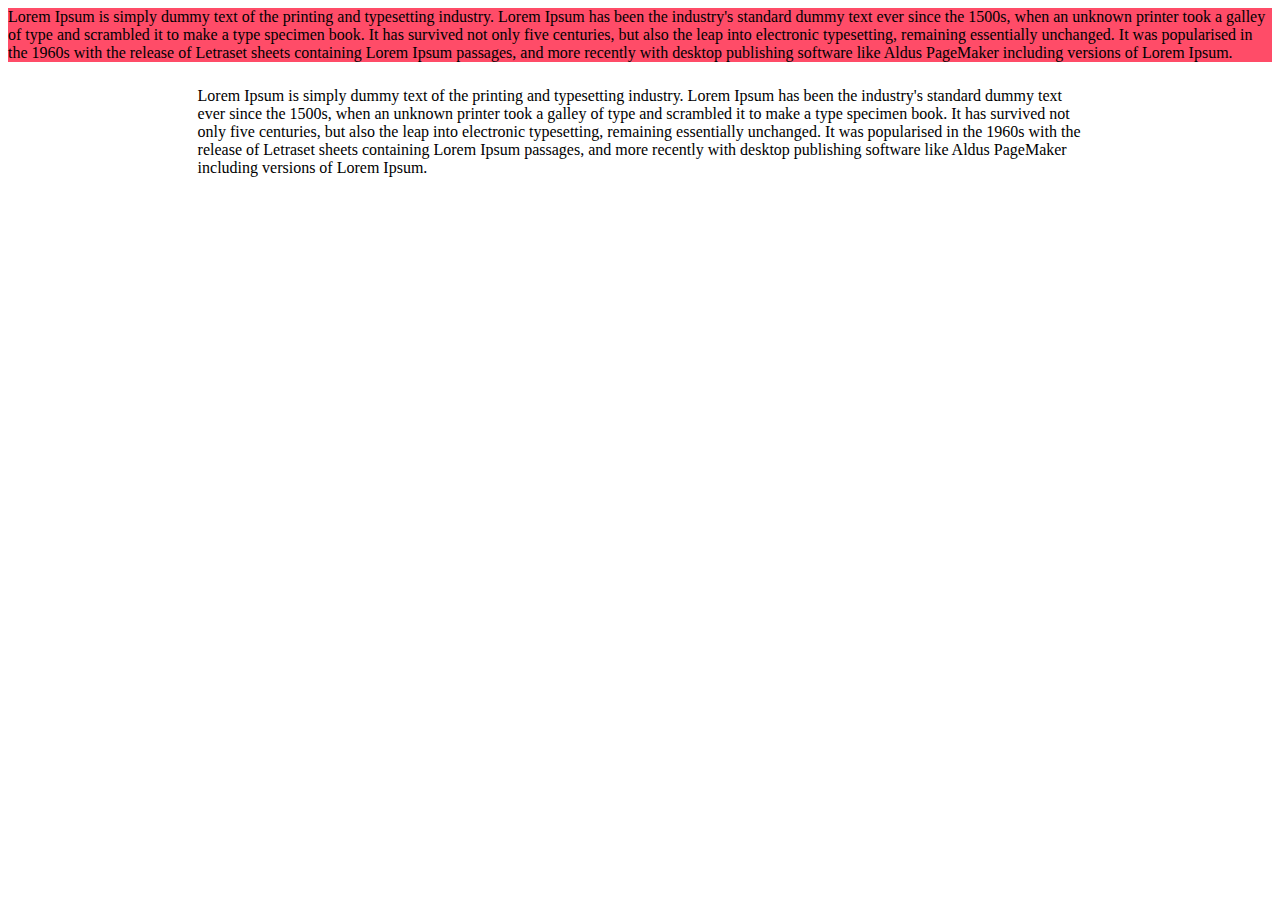
<file: container.html>
<!DOCTYPE html>
<html>
  <head>
    <meta charset="utf-8" />
    <title>TinDog</title>
    <link
      href="https://cdn.jsdelivr.net/npm/bootstrap@5.2.0-beta1/dist/css/bootstrap.min.css"
      rel="stylesheet"
      integrity="sha384-0evHe/X+R7YkIZDRvuzKMRqM+OrBnVFBL6DOitfPri4tjfHxaWutUpFmBp4vmVor"
      crossorigin="anonymous"
    />
    <script
      src="https://cdn.jsdelivr.net/npm/bootstrap@5.2.0-beta1/dist/js/bootstrap.bundle.min.js"
      integrity="sha384-pprn3073KE6tl6bjs2QrFaJGz5/SUsLqktiwsUTF55Jfv3qYSDhgCecCxMW52nD2"
      crossorigin="anonymous"
    ></script>

    <link rel="stylesheet" href="css/styles.css" />
  </head>

  <body>
    <div class="container">
      Lorem Ipsum is simply dummy text of the printing and typesetting industry.
      Lorem Ipsum has been the industry's standard dummy text ever since the
      1500s, when an unknown printer took a galley of type and scrambled it to
      make a type specimen book. It has survived not only five centuries, but
      also the leap into electronic typesetting, remaining essentially
      unchanged. It was popularised in the 1960s with the release of Letraset
      sheets containing Lorem Ipsum passages, and more recently with desktop
      publishing software like Aldus PageMaker including versions of Lorem
      Ipsum.
    </div>
    <div class="container-fluid">
        Lorem Ipsum is simply dummy text of the printing and typesetting industry.
        Lorem Ipsum has been the industry's standard dummy text ever since the
        1500s, when an unknown printer took a galley of type and scrambled it to
        make a type specimen book. It has survived not only five centuries, but
        also the leap into electronic typesetting, remaining essentially
        unchanged. It was popularised in the 1960s with the release of Letraset
        sheets containing Lorem Ipsum passages, and more recently with desktop
        publishing software like Aldus PageMaker including versions of Lorem
        Ipsum.
      </div>
  </body>
</html>

<!--This container makes the content to be central and will easily become responsize
fluid means it flows like the fluid-->
</file>
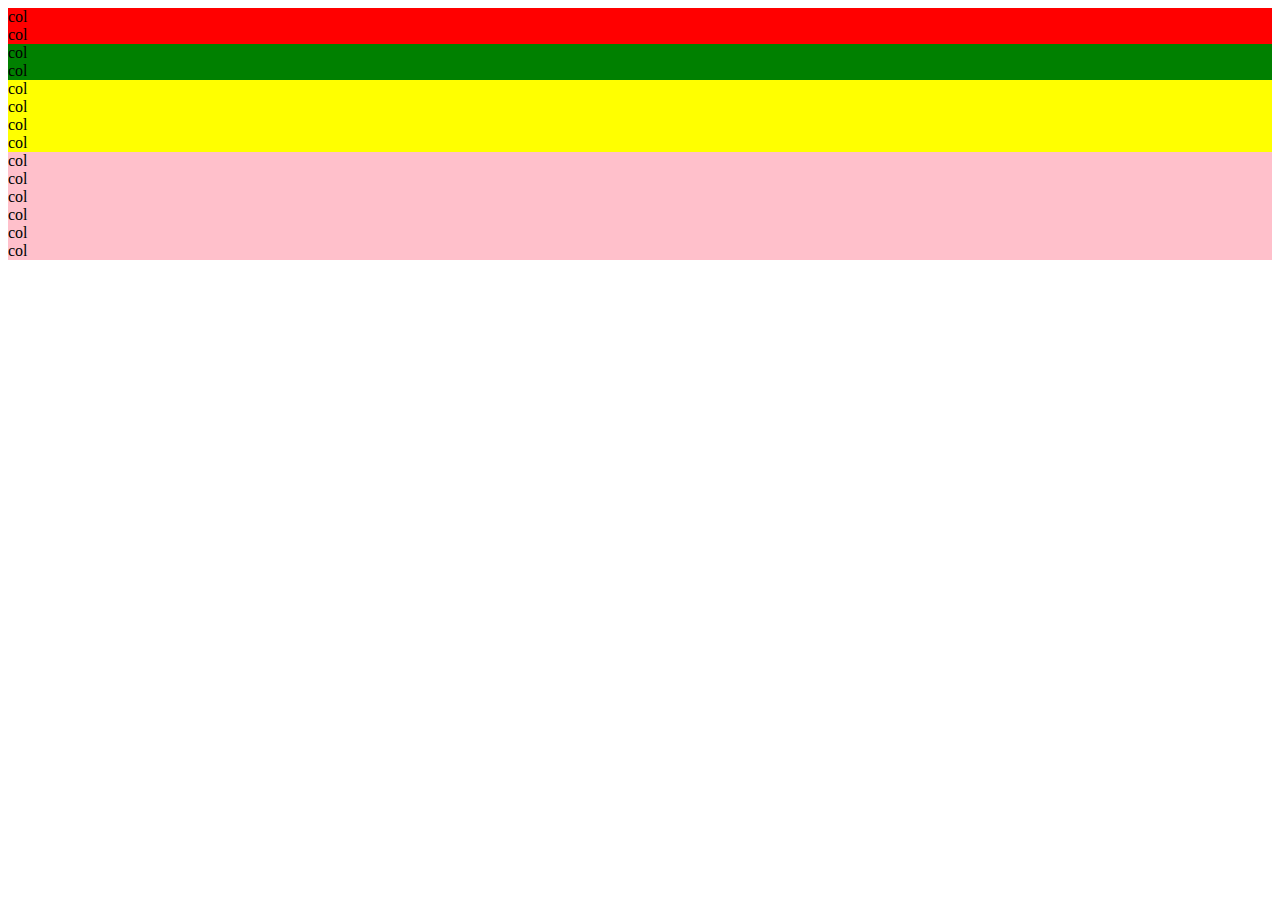
<file: grids.html>
<!DOCTYPE html>
<html>
  <head>
    <meta charset="utf-8" />
    <title>TinDog</title>
    <link
      href="https://cdn.jsdelivr.net/npm/bootstrap@5.2.0-beta1/dist/css/bootstrap.min.css"
      rel="stylesheet"
      integrity="sha384-0evHe/X+R7YkIZDRvuzKMRqM+OrBnVFBL6DOitfPri4tjfHxaWutUpFmBp4vmVor"
      crossorigin="anonymous"
    />
    <script
      src="https://cdn.jsdelivr.net/npm/bootstrap@5.2.0-beta1/dist/js/bootstrap.bundle.min.js"
      integrity="sha384-pprn3073KE6tl6bjs2QrFaJGz5/SUsLqktiwsUTF55Jfv3qYSDhgCecCxMW52nD2"
      crossorigin="anonymous"
    ></script>
    
    <link rel="stylesheet" href="css/styles.css" />
  </head>

  <body>
    <div class="row">
        <div class ="col" style="background-color : red; border : 1px;">
            col
        </div>
        <div class ="col" style="background-color : red; border : 1px;">
            col
        </div>
    </div>

    <div class="row">
        <div class ="col-6" style="background-color : green; border : 1px;">
            col
        </div>
        <div class ="col-6" style="background-color : green; border : 1px;">
            col
        </div>
    </div>

    <div class="row">
        <div class ="col-lg-3 col-md-4 col-sm-6" style="background-color : yellow; border : 1px;">
            col
        </div>
        <div class ="col-lg-3 col-md-4 col-sm-6" style="background-color : yellow; border : 1px;">
            col
        </div>
        <div class ="col-lg-3 col-md-4 col-sm-6" style="background-color : yellow; border : 1px;">
            col
        </div>
        <div class ="col-lg-3 col-md-4 col-sm-6" style="background-color : yellow; border : 1px;">
            col
        </div>
    </div>

    <div class="row">
        <div class ="col-lg-2 col-md-3 col-sm-12" style="background-color : pink; border : 1px;">
            col
        </div>
        <div class ="col-lg-2 col-md-3 col-sm-12" style="background-color : pink; border : 1px;">
            col
        </div>
        <div class ="col-lg-2 col-md-3 col-sm-12" style="background-color : pink; border : 1px;">
            col
        </div>
        <div class ="col-lg-2 col-md-3 col-sm-12" style="background-color : pink; border : 1px;">
            col
        </div>   
        <div class ="col-lg-2 col-md-3 col-sm-12" style="background-color : pink; border : 1px;">
            col
        </div>
        <div class ="col-lg-2 col-md-3 col-sm-12" style="background-color : pink; border : 1px;">
            col
        </div> 
    </div>
  </body>
</file>
<file: css/styles.css>
/*to change the surrounding like to increase the section we need to adjust the padding of the inner exact divison*/
#title{
    background-color: #ff4c68;

}

#features{
    position: relative;
    /*this above is most imp just to stack on above this condn is needed eatch that flowchart*/
    /* bottom : 105px; */
    background-color: whitesmoke;
    z-index : 1;
    /* padding-bottom: 0px; */
}

.txtImg{
    transform: rotate(34deg);
    width: 17%;
    margin-left : 10%;
    margin-top : 2%; 
    position : absolute;
    /*once u keep position absolute it wont allocate aboundary to u game changer */
    z-index: 0;
    
}

.feature{
    font-family: "Ubuntu";
    text-align: center;
}

h1{
    font-family : 'Yeseva One', cursive;
    font-size : 3.6rem;
    line-height : 1.5;
    color : #fff;
    font-weight : bold;
}

.container{
    background-color: #ff4c68;
}

.container-fluid{
    padding : 2% 15%;
    padding-bottom : 6%;
}

body{
    font-family: "Ubuntu";
}

.navbar{
    padding-left : 0;
    padding-bottom: 4rem;
}

.navbar-brand{
    font-family: "Ubuntu";
    font-weight: bold;
    font-size: 2rem;

}

.nav-item{
    font-size : 1.2rem;
    padding : 0 0.75rem;
}

.btn-dwn{
    margin : 5% 3% 5% 0;
}



h3{
    font-family: "Montserrat";
    font-weight: bold;
}

.featRow{
    padding : 4rem;
    /* line-height: 1.5; */
}

.icon:hover{
    transform: scale(1.2);
}

.icon{
    padding-bottom : 2rem;
    color: #000;

}

p{
    color : #8f8f8f;
    font-size : 1.2rem;
}

#testimonials{
    padding : 5% 15%;
    text-align: center;
    background-color: #ff4c68;
    /* padding-bottom: 5rem; */
}

h2{
    font-family: "Ubuntu";
    font-weight: bold;
    font-size : 3rem;
    text-align: center;
    padding-left: 10%;
    padding-right: 10%;

}

.h2Img{
    font-family: "Ubuntu";
    font-weight: bold;
    font-size : 3rem;
    text-align: center;
    padding-left: 10%;
    padding-right: 10%;  
    color : whitesmoke;
}

.tst-img{
    width : 10%;
    border-radius: 65%;
    padding : 10px;
}

#press{
    /* padding : 7% 15%; */
    text-align: center;
    background-color: #ff4c68;  
    padding-bottom: 30px;
    /* padding-top : 10px; */
}

.imag{
    padding-left : 30px;
    padding-right : 30px;
    width : 20%;

}

#pricing{
    text-align : center;
    padding : 50px;
}

.bt1{
    font-family: Ubuntu;
    font-weight: bold;
}

.col-lg-4{
    padding : 2rem;
}

@media (max-width : 1100px){
    .txtImg{
        position: static;
        transform: rotate(0deg);
        width : 50%;
        margin-left : 0;
        /*the above is anti reacrion*/
    }
    #title{
        text-align: center;
    }
    #features{
        position : static;
    }

}

#cta{
    background-color: #ff4c68;
    text-align: center;
    line-height: 1.5;
    padding : 5% 15%;
    padding-bottom: 10px;
    font-family: "Ubuntu";
    font-weight: bold;
    color : whitesmoke;
}

#footer{
    background-color: whitesmoke;
    padding : 1.5% 10%;
    text-align : center;
}

.fil{
    padding: 2% 1%;
}
</file>
